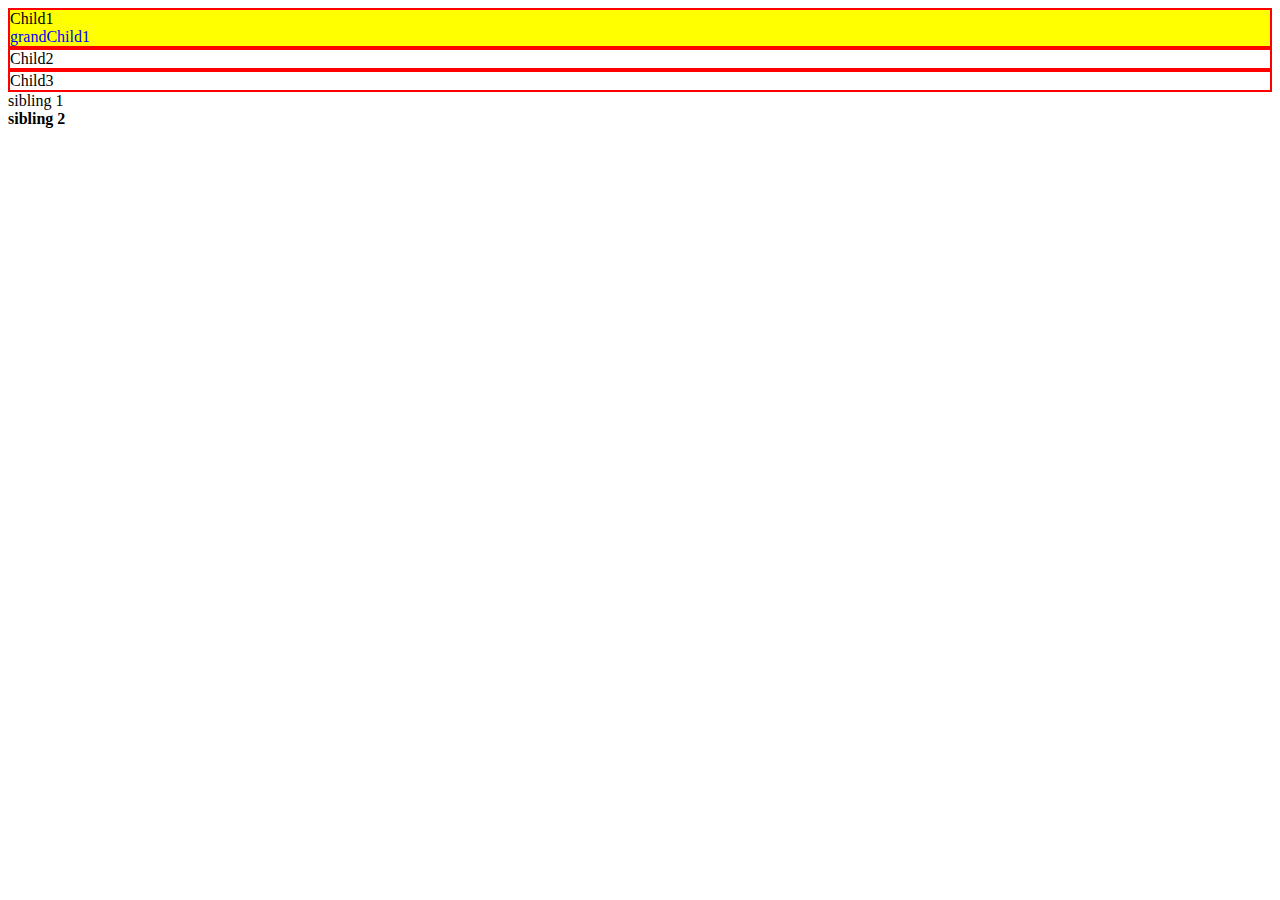
<file: index.html>
<!DOCTYPE html>
<html lang="en">
	<head>
		<meta charset="UTF-8" />
		<meta name="viewport" content="width=device-width, initial-scale=1.0" />
		<title>Document</title>
		<script src="jquery-3.6.4.js"></script>
		<script src="index.js"></script>
	</head>
	<body>
		<div id="container">
			<div class="child">
				Child1
				<div class="grandChild">grandChild1</div>
			</div>
			<div class="child">Child2</div>
			<div class="child">Child3</div>
		</div>
		<div id="next_container">
			<div class="sibling">sibling 1</div>
			<div class="sibling">sibling 2</div>
		</div>
	</body>
</html>
</file>
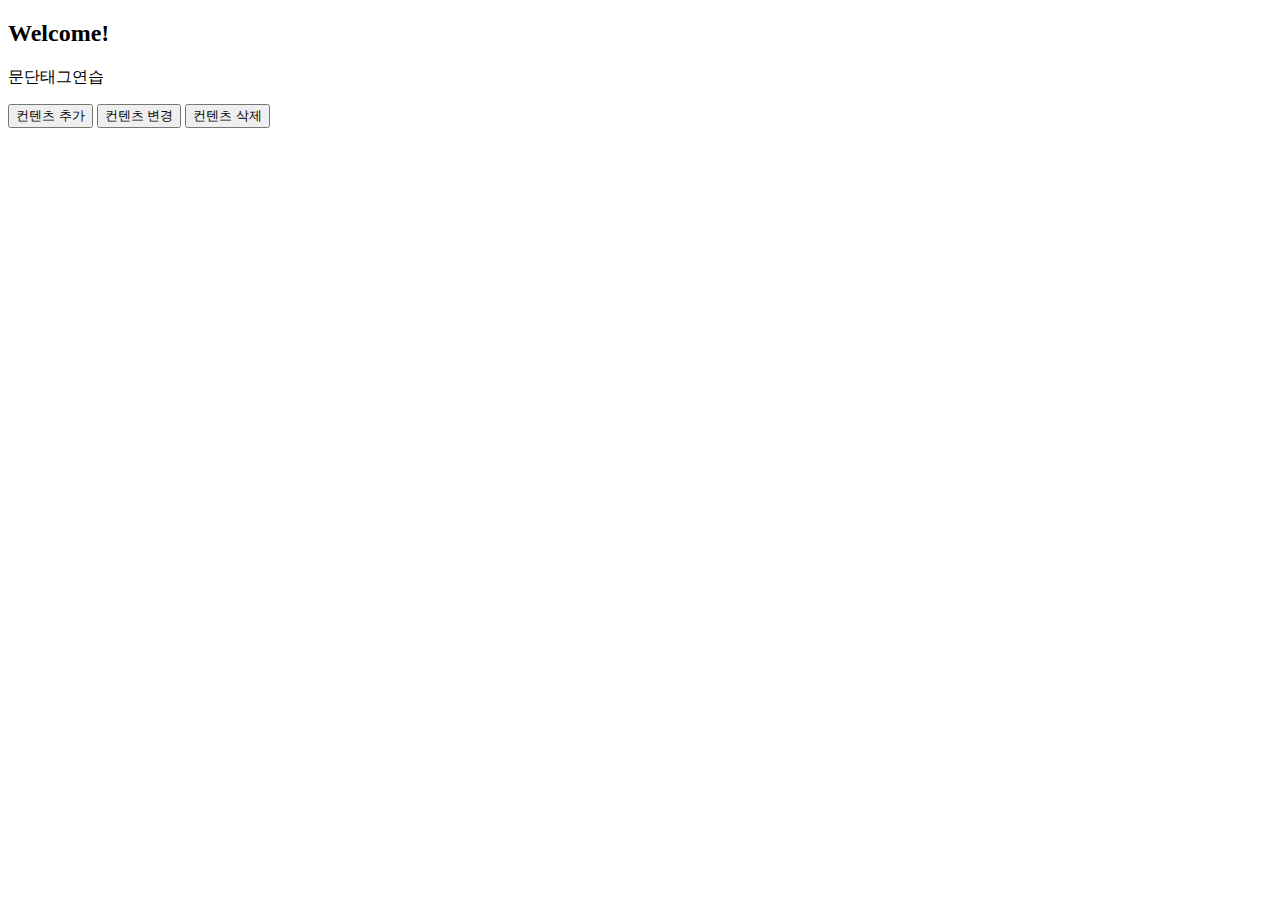
<file: index2.html>
<!DOCTYPE html>
<html lang="en">
	<head>
		<meta charset="UTF-8" />
		<meta name="viewport" content="width=device-width, initial-scale=1.0" />
		<title>Document</title>
		<script src="jquery-3.6.4.js"></script>
		<script defer src="index2.js"></script>
	</head>
	<body>
		<div id="content">
			<h2 class="header">Welcome!</h2>
			<p class="text_content">문단태그연습</p>
		</div>

		<button id="add_content">컨텐츠 추가</button>
		<button id="change_content">컨텐츠 변경</button>
		<button id="remove_content">컨텐츠 삭제</button>
	</body>
</html>
</file>
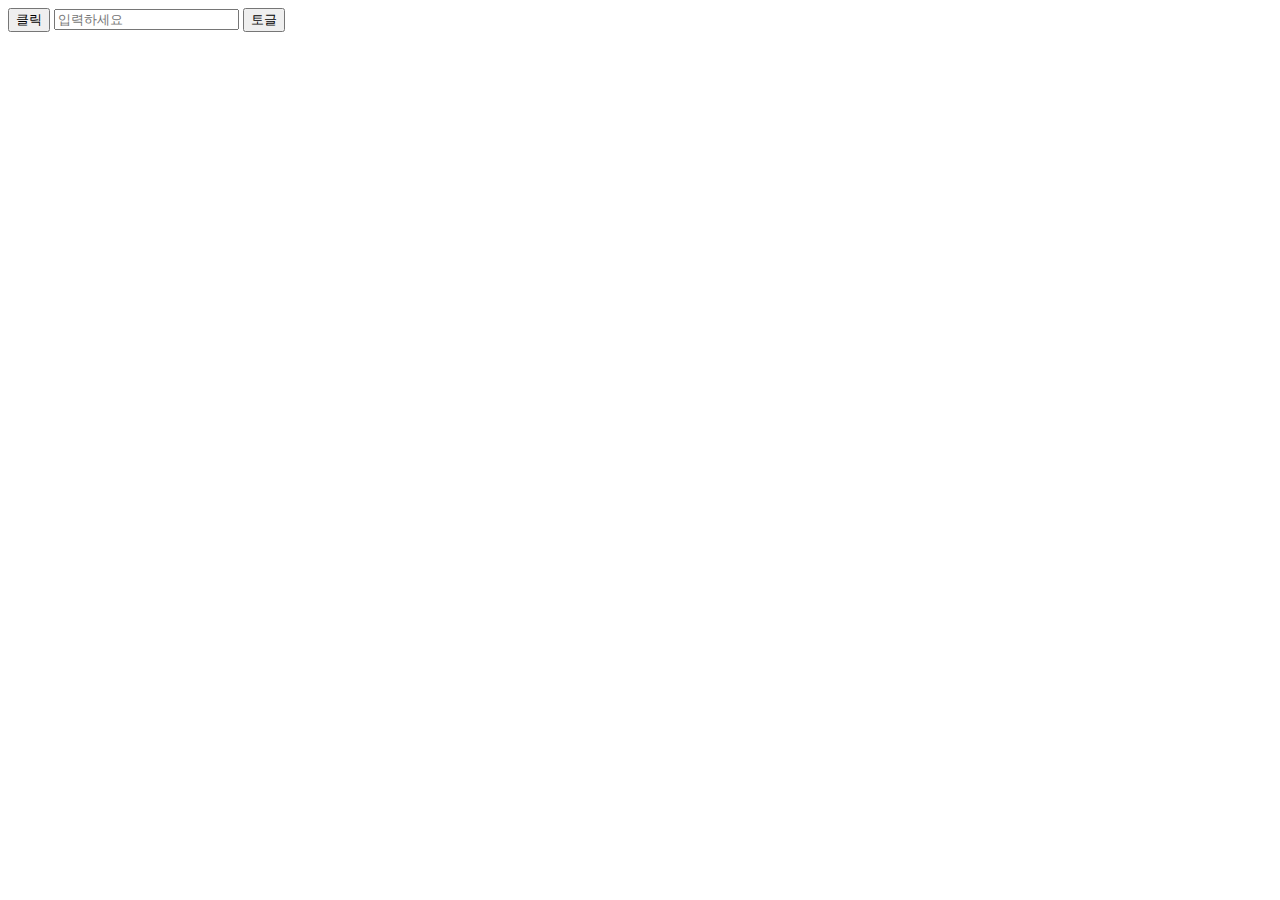
<file: index3.html>
<!DOCTYPE html>
<html lang="en">
	<head>
		<meta charset="UTF-8" />
		<meta name="viewport" content="width=device-width, initial-scale=1.0" />
		<title>Document</title>
		<script src="jquery-3.6.4.js"></script>
		<script defer src="index3.js"></script>
	</head>
	<body>
		<button id="click_btn">클릭</button>
		<input type="text" id="input" placeholder="입력하세요" />
		<button id="toggle_event">토글</button>
		<div id="event_msg"></div>
	</body>
</html>
</file>
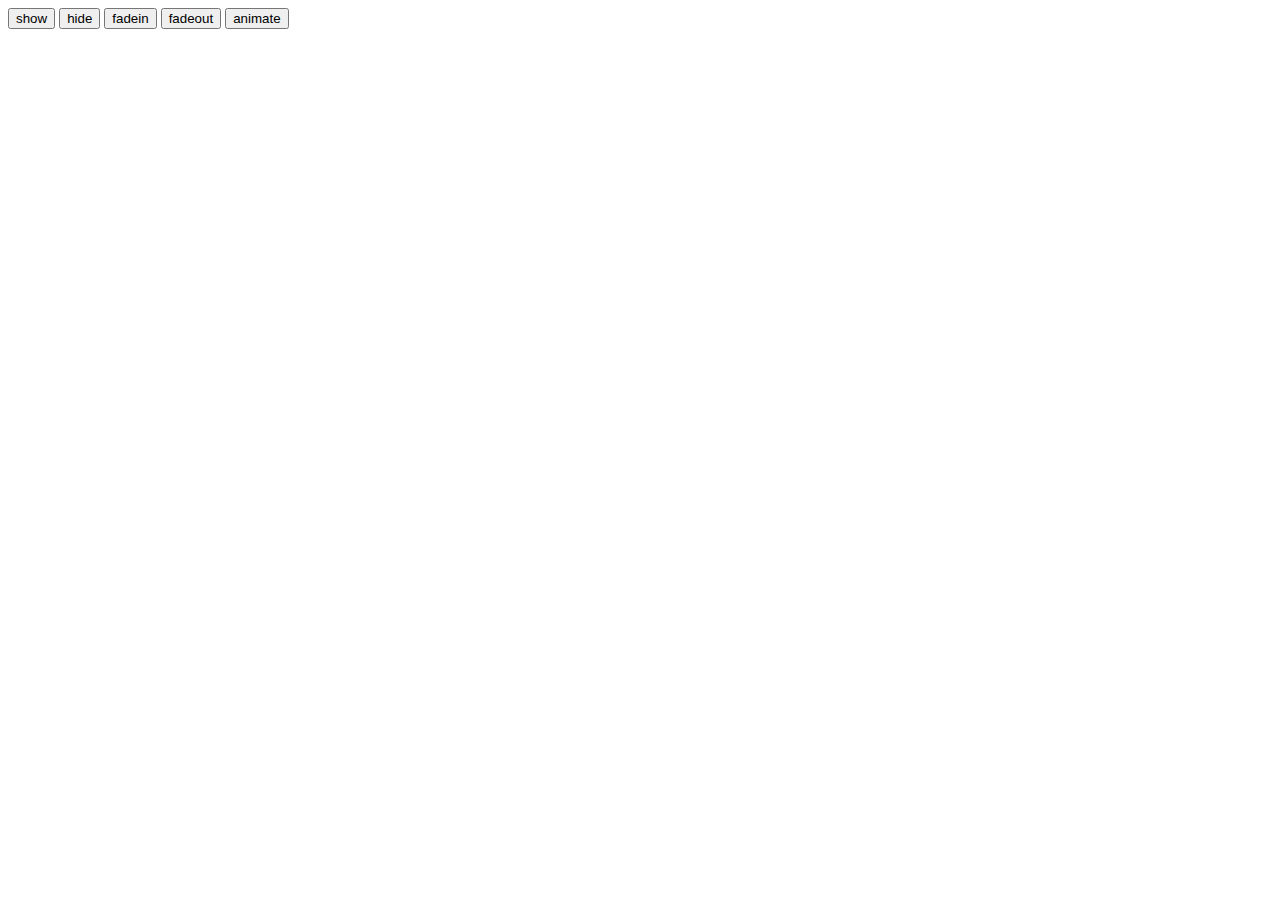
<file: index4.html>
<!DOCTYPE html>
<html lang="en">
	<head>
		<meta charset="UTF-8" />
		<meta name="viewport" content="width=device-width, initial-scale=1.0" />
		<title>Document</title>
		<script src="jquery-3.6.4.js"></script>
		<script defer src="index4.js"></script>
		<link rel="stylesheet" href="style.css" />
	</head>
	<body>
		<button type="button" id="show_btn">show</button>
		<button type="button" id="hide_btn">hide</button>
		<button type="button" id="fadein">fadein</button>
		<button type="button" id="fadeout">fadeout</button>
		<button type="button" id="animate_btn">animate</button>
		<div id="box"></div>
	</body>
</html>
</file>
<file: style.css>
#box {
	width: 100px;
	height: 100px;
	background-color: red;
	display: none;
}
</file>
